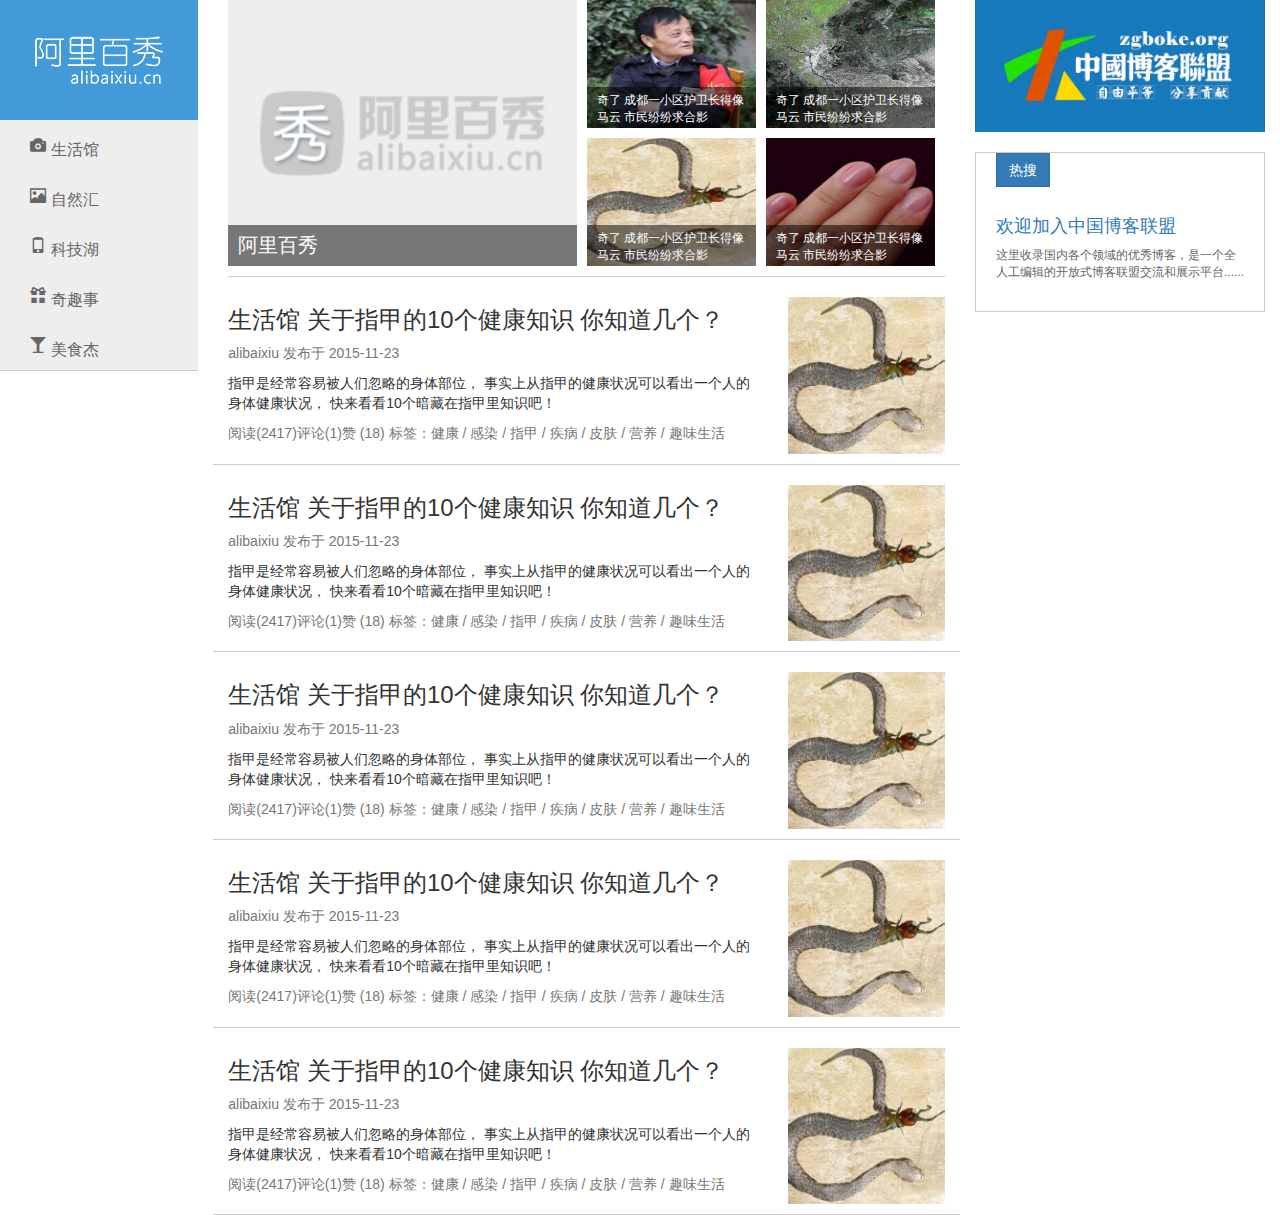
<file: alibaixiu/index.html>
<!DOCTYPE html>
<html lang="en">
<head>
    <meta charset="UTF-8">
    <meta http-equiv="X-UA-Compatible" content="IE=edge">
    <meta name="viewport" content="width=device-width, initial-scale=1.0">
    <link rel="stylesheet" href="bootstrap/css/bootstrap.min.css">
    <link rel="stylesheet" href="css/index.css">
    <title>Document</title>
</head>
<body>
    <div class="container">
        <div class="row">
            <header class="col-md-2">
                <div class="logo">
                    <a href="#">
                        <img src="images/logo.png" alt="" class="hidden-xs">
                        <span class="visible-xs">阿里百秀</span>
                    </a>
                </div>
                <div class="nav">
                    <ul>
                        <li><a href="#" class="glyphicon glyphicon-camera">生活馆</a></li>
                        <li><a href="#" class="glyphicon glyphicon-picture">自然汇</a></li>
                        <li><a href="#" class="glyphicon glyphicon-phone">科技湖</a></li>
                        <li><a href="#" class="glyphicon glyphicon-gift">奇趣事</a></li>
                        <li><a href="#" class="glyphicon glyphicon-glass">美食杰</a></li>
                    </ul>
                </div>
            </header>
            <article class="col-md-7">
                <div class="news clearfix">
                    <ul>
                        <li>
                            <a href="#">
                                <img src="upload/lg.png" alt="">
                                <p>阿里百秀</p>
                            </a>
                        </li>
                        <li>
                            <a href="#">
                                <img src="upload/1.jpg" alt="">
                                <p>奇了 成都一小区护卫长得像马云 市民纷纷求合影</p>
                            </a>
                        </li>

                        <li>
                            <a href="#">
                                <img src="upload/2.jpg" alt="">
                                <p>奇了 成都一小区护卫长得像马云 市民纷纷求合影</p>
                            </a>
                        </li>

                        <li>
                            <a href="#">
                                <img src="upload/3.jpg" alt="">
                                <p>奇了 成都一小区护卫长得像马云 市民纷纷求合影</p>
                            </a>
                        </li>

                        <li>
                            <a href="#">
                                <img src="upload/4.jpg" alt="">
                                <p>奇了 成都一小区护卫长得像马云 市民纷纷求合影</p>
                            </a>
                        </li>

                    </ul>
                </div>
                <!-- 发表 -->
                <div class="publish">
                    <div class="row">
                        <div class="col-sm-9">
                            <h3>生活馆 关于指甲的10个健康知识 你知道几个？</h3>
                            <p class="text-muted hidden-xs">alibaixiu 发布于 2015-11-23</p>
                            <p class="hidden-xs">指甲是经常容易被人们忽略的身体部位， 事实上从指甲的健康状况可以看出一个人的身体健康状况， 快来看看10个暗藏在指甲里知识吧！</p>
                            <p class="text-muted">阅读(2417)评论(1)赞 (18) <span class="hidden-xs">标签：健康 / 感染 / 指甲 / 疾病 / 皮肤 / 营养 / 趣味生活</span>

                            </p>
                        </div>
                        <div class="col-sm-3 pic hidden-xs">
                            <img src="upload/3.jpg" alt="">
                        </div>
                    </div>
                    <div class="row">
                        <div class="col-sm-9">
                            <h3>生活馆 关于指甲的10个健康知识 你知道几个？</h3>
                            <p class="text-muted hidden-xs">alibaixiu 发布于 2015-11-23</p>
                            <p class="hidden-xs">指甲是经常容易被人们忽略的身体部位， 事实上从指甲的健康状况可以看出一个人的身体健康状况， 快来看看10个暗藏在指甲里知识吧！</p>
                            <p class="text-muted">阅读(2417)评论(1)赞 (18) <span class="hidden-xs">标签：健康 / 感染 / 指甲 / 疾病 / 皮肤 / 营养 / 趣味生活</span>

                            </p>
                        </div>
                        <div class="col-sm-3 pic hidden-xs">
                            <img src="upload/3.jpg" alt="">
                        </div>
                    </div>
                    <div class="row">
                        <div class="col-sm-9">
                            <h3>生活馆 关于指甲的10个健康知识 你知道几个？</h3>
                            <p class="text-muted hidden-xs">alibaixiu 发布于 2015-11-23</p>
                            <p class="hidden-xs">指甲是经常容易被人们忽略的身体部位， 事实上从指甲的健康状况可以看出一个人的身体健康状况， 快来看看10个暗藏在指甲里知识吧！</p>
                            <p class="text-muted">阅读(2417)评论(1)赞 (18) <span class="hidden-xs">标签：健康 / 感染 / 指甲 / 疾病 / 皮肤 / 营养 / 趣味生活</span>

                            </p>
                        </div>
                        <div class="col-sm-3 pic hidden-xs">
                            <img src="upload/3.jpg" alt="">
                        </div>
                    </div>
                    <div class="row">
                        <div class="col-sm-9">
                            <h3>生活馆 关于指甲的10个健康知识 你知道几个？</h3>
                            <p class="text-muted hidden-xs">alibaixiu 发布于 2015-11-23</p>
                            <p class="hidden-xs">指甲是经常容易被人们忽略的身体部位， 事实上从指甲的健康状况可以看出一个人的身体健康状况， 快来看看10个暗藏在指甲里知识吧！</p>
                            <p class="text-muted">阅读(2417)评论(1)赞 (18) <span class="hidden-xs">标签：健康 / 感染 / 指甲 / 疾病 / 皮肤 / 营养 / 趣味生活</span>

                            </p>
                        </div>
                        <div class="col-sm-3 pic hidden-xs">
                            <img src="upload/3.jpg" alt="">
                        </div>
                    </div>
                    <div class="row">
                        <div class="col-sm-9">
                            <h3>生活馆 关于指甲的10个健康知识 你知道几个？</h3>
                            <p class="text-muted hidden-xs">alibaixiu 发布于 2015-11-23</p>
                            <p class="hidden-xs">指甲是经常容易被人们忽略的身体部位， 事实上从指甲的健康状况可以看出一个人的身体健康状况， 快来看看10个暗藏在指甲里知识吧！</p>
                            <p class="text-muted">阅读(2417)评论(1)赞 (18) <span class="hidden-xs">标签：健康 / 感染 / 指甲 / 疾病 / 皮肤 / 营养 / 趣味生活</span>

                            </p>
                        </div>
                        <div class="col-sm-3 pic hidden-xs">
                            <img src="upload/3.jpg" alt="">
                        </div>
                    </div>
                </div>
            </article>
            <aside class="col-md-3">
                <a href="#" class="banner">
                    <img src="upload/zgboke.jpg" alt="">
                </a>
                <a href="#" class="hot">
                    <span class="btn btn-primary">热搜</span>
                    <h4 class="text-primary">欢迎加入中国博客联盟</h4>
                    <p>这里收录国内各个领域的优秀博客，是一个全人工编辑的开放式博客联盟交流和展示平台......</p>
                </a>
            </aside>
        </div>
    </div>
</body>
</html>
</file>
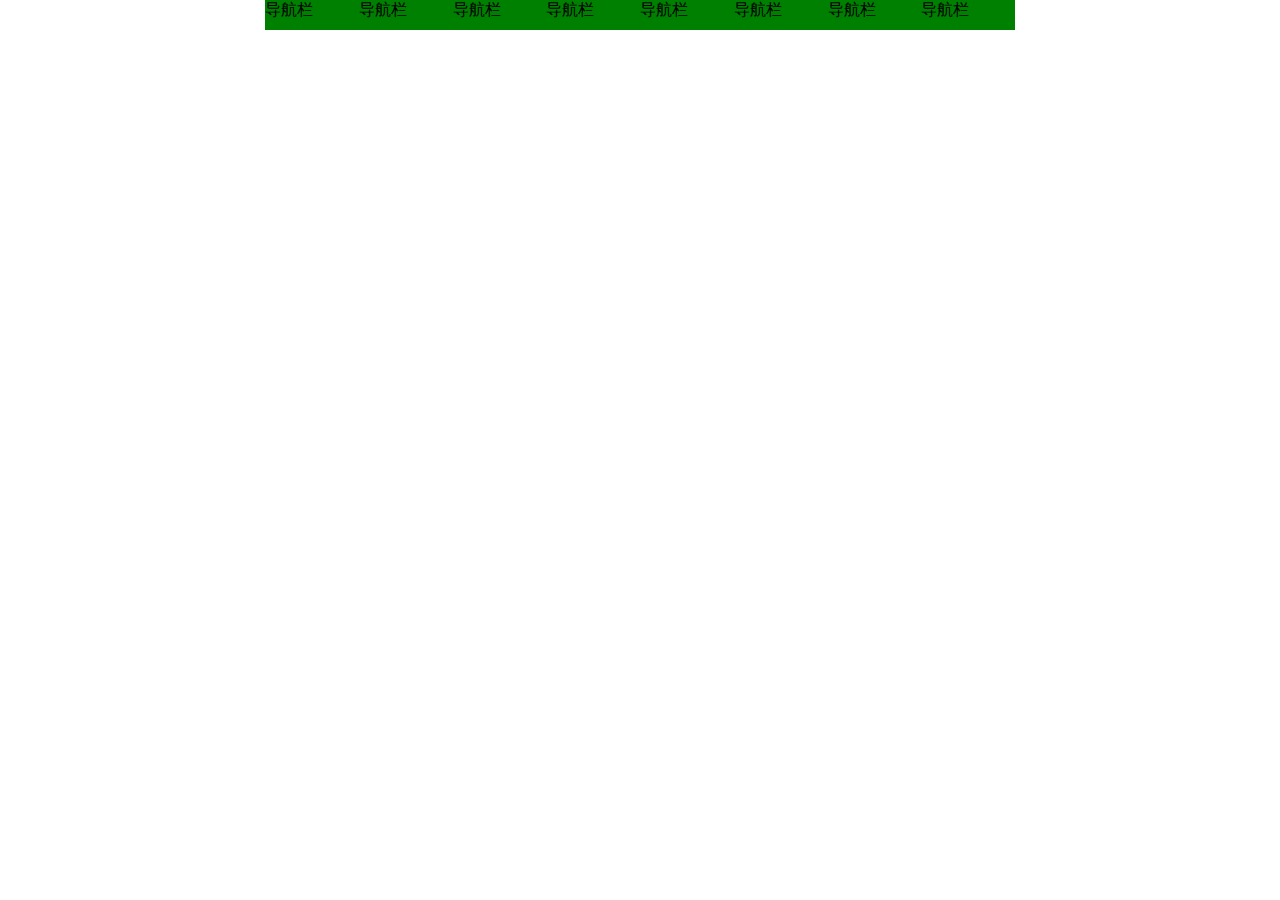
<file: 2.响应式导航栏.html>
<!DOCTYPE html>
<html lang="en">
<head>
    <meta charset="UTF-8">
    <meta http-equiv="X-UA-Compatible" content="IE=edge">
    <meta name="viewport" content="width=device-width, initial-scale=1.0">
    <title>Document</title>
    <style>
        * {
            margin: 0;
            padding: 0;
        }
        
        ul {
            list-style: none;
        }
        
        .container {
            width: 750px;
            margin: 0 auto;
        }
        
        .container ul li {
            float: left;
            width: 93.75px;
            height: 30px;
            background-color: green;
        }
        
        @media screen and (max-width: 767px) {
            .container {
                width: 100%;
            }
            .container ul li {
                width: 33.33%;
            }
        }
    </style>
</head>
<body>
    <div class="container">
        <ul>
            <li>导航栏</li>
            <li>导航栏</li>
            <li>导航栏</li>
            <li>导航栏</li>
            <li>导航栏</li>
            <li>导航栏</li>
            <li>导航栏</li>
            <li>导航栏</li>
        </ul>
    </div>
</body>
</html>
</file>
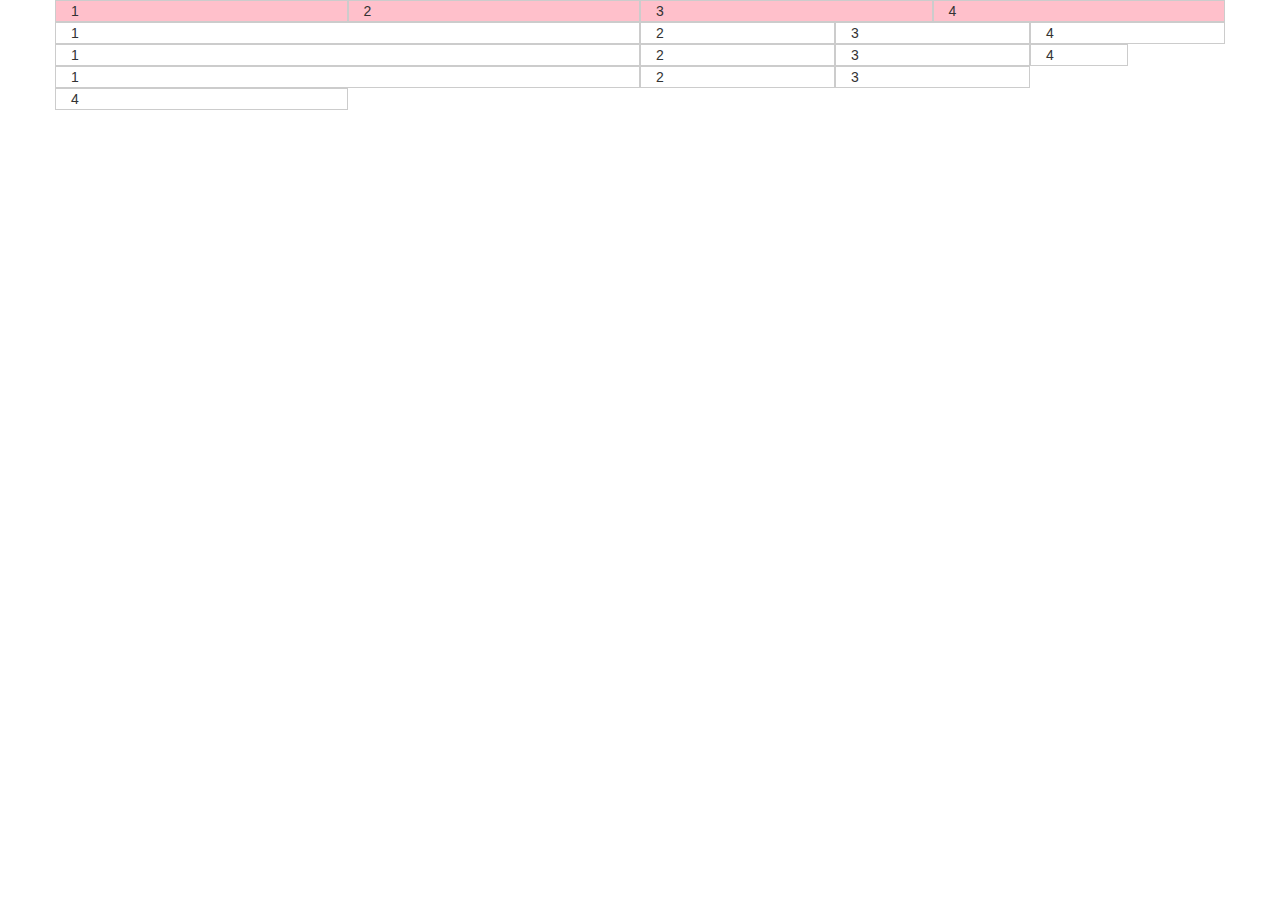
<file: 4.Bootstrap使用/2.栅格系统使用.html>
<!DOCTYPE html>
<html lang="en">
<head>
    <meta charset="UTF-8">
    <meta http-equiv="X-UA-Compatible" content="IE=edge">
    <meta name="viewport" content="width=device-width, initial-scale=1.0">
    <link rel="stylesheet" href="bootstrap/css/bootstrap.min.css">
    <title>Document</title>
    <style>
        [class^="col"] {
            border: 1px solid #ccc;
        }
        
        .row:nth-child(1) {
            background-color: pink;
        }
    </style>
</head>
<body>
    <div class="container">
        <div class="row">
            <div class="col-lg-3 col-md-4 col-sm-6 col-xs-12">1</div>
            <div class="col-lg-3 col-md-4 col-sm-6 col-xs-12">2</div>
            <div class="col-lg-3 col-md-4 col-sm-6 col-xs-12">3</div>
            <div class="col-lg-3 col-md-4 col-sm-6 col-xs-12">4</div>
        </div>
        <!-- 如果孩子的份数相加等于12 则孩子能占满整个 的container 的宽度 -->
        <div class="row">
            <div class="col-md-6">1</div>
            <div class="col-md-2">2</div>
            <div class="col-md-2">3</div>
            <div class="col-md-2">4</div>
        </div>
        <!-- 如果孩子的份数相加 小于 12 则会？ 则占不满整个container 的宽度 会有空白 -->
        <div class="row">
            <div class="col-md-6">1</div>
            <div class="col-md-2">2</div>
            <div class="col-md-2">3</div>
            <div class="col-md-1">4</div>
        </div>
        <!-- 如果孩子的份数相加 大于 12 则会？多于的那一列会 另起一行显示  -->

        <div class="row">
            <div class="col-md-6">1</div>
            <div class="col-md-2">2</div>
            <div class="col-md-2">3</div>
            <div class="col-md-3">4</div>
        </div>


    </div>
</body>
</html>
</file>
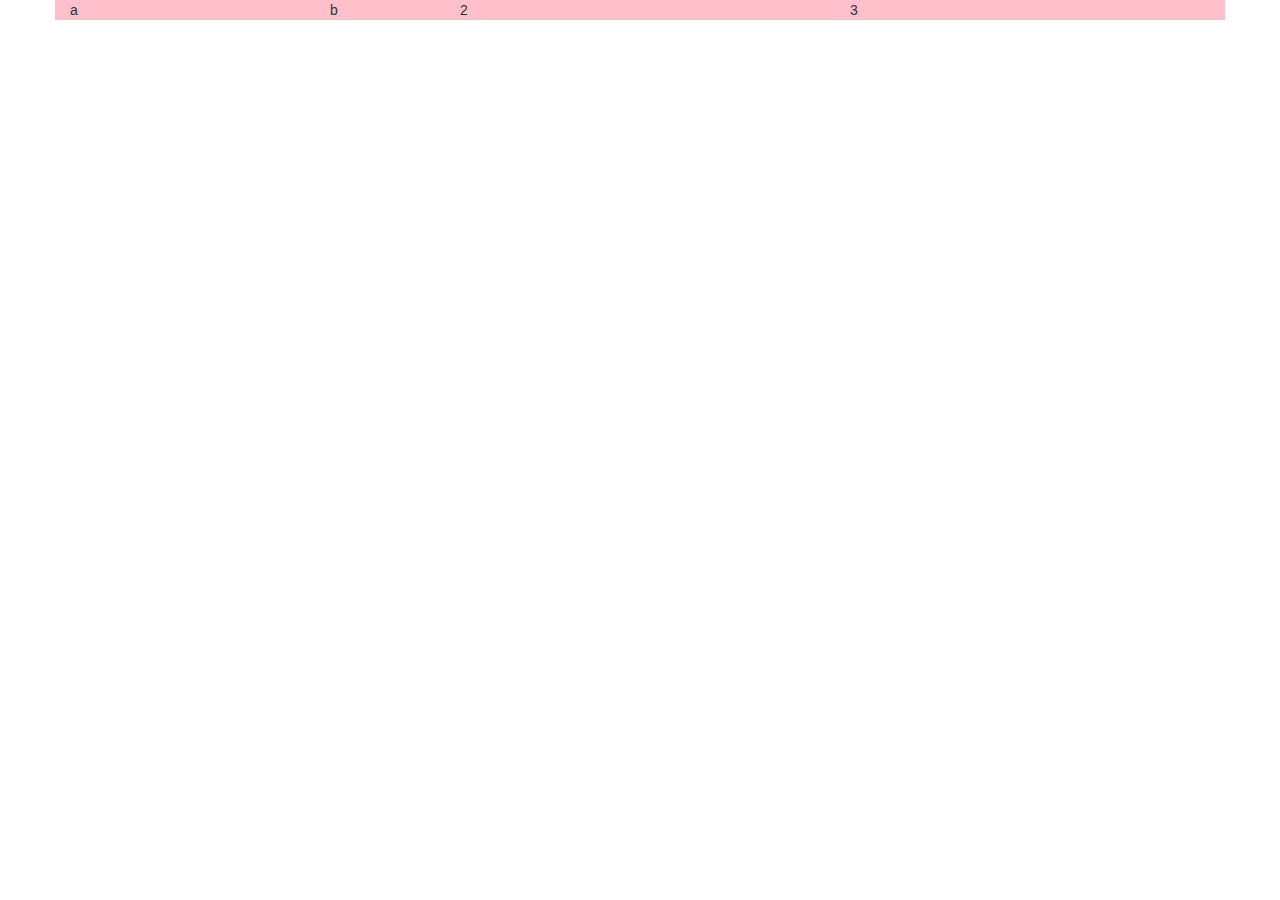
<file: 4.Bootstrap使用/3.栅格系统列偏移.html>
<!DOCTYPE html>
<html lang="en">
<head>
    <meta charset="UTF-8">
    <meta http-equiv="X-UA-Compatible" content="IE=edge">
    <meta name="viewport" content="width=device-width, initial-scale=1.0">
    <link rel="stylesheet" href="bootstrap/css/bootstrap.min.css">
    <title>Document</title>
    <style>
        .row>div {
            /* height: 50px; */
            background-color: pink;
            /* margin: 0 10px; */
        }
    </style>
</head>
<body>
    <div class="container">
        <div class="row">
            <div class="col-md-4">
                <div class="row">
                    <div class="col-md-8">a</div>
                    <div class="col-md-4">b</div>
                </div>
            </div>
            <div class="col-md-4">2</div>
            <div class="col-md-4">3</div>
        </div>
    </div>
</body>
</html>
</file>
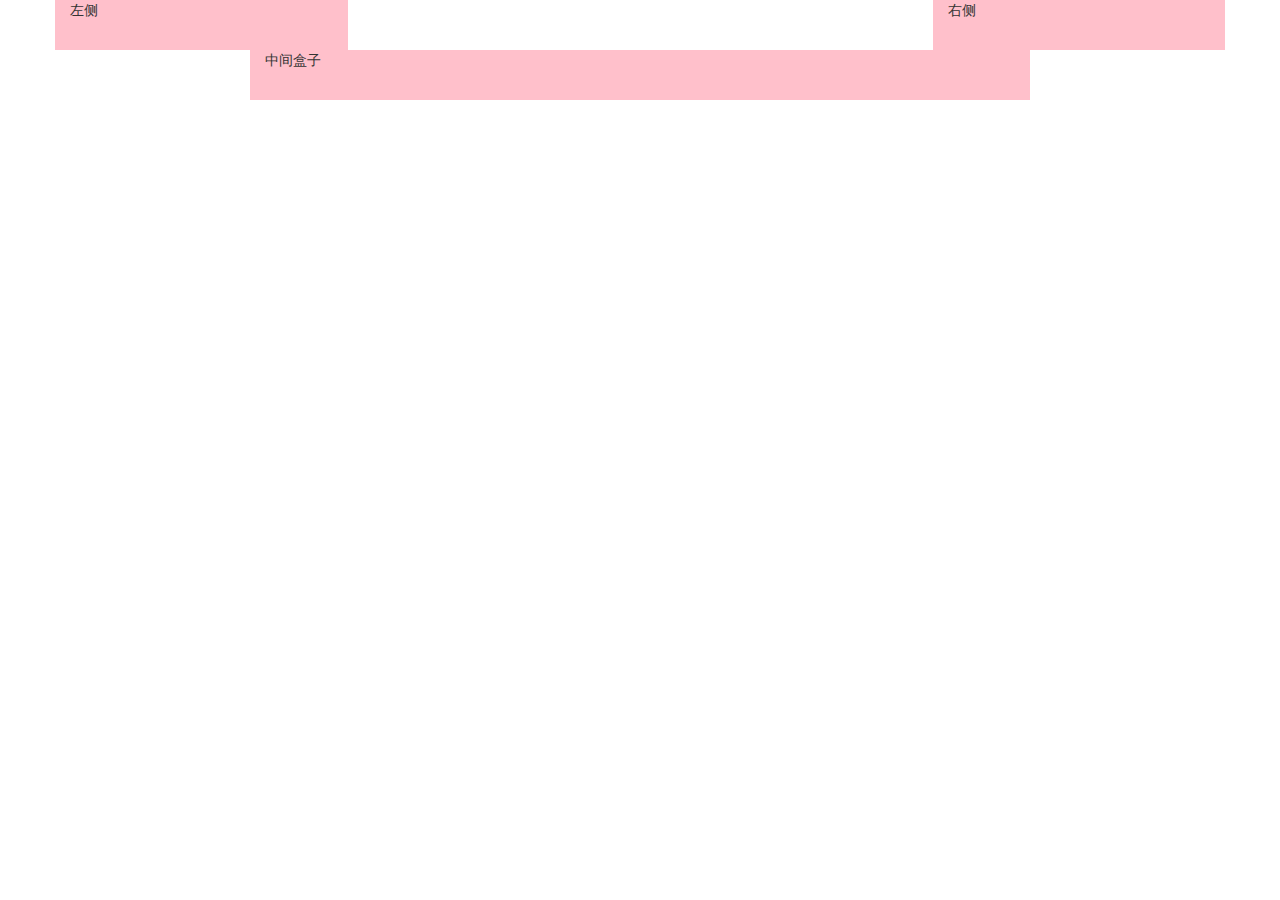
<file: 4.Bootstrap使用/4.栅格系统列偏移.html>
<!DOCTYPE html>
<html lang="en">
<head>
    <meta charset="UTF-8">
    <meta http-equiv="X-UA-Compatible" content="IE=edge">
    <meta name="viewport" content="width=device-width, initial-scale=1.0">
    <link rel="stylesheet" href="bootstrap/css/bootstrap.min.css">
    <title>Document</title>
    <style>
        .row div {
            height: 50px;
            background-color: pink;
        }
    </style>
</head>
<body>
    <div class="container">
        <div class="row">
            <div class="col-md-3">左侧</div>
            <!-- 偏移的份数 就是 12 - 两个盒子的份数 = 6 -->
            <div class="col-md-3 col-md-offset-6">右侧</div>
        </div>
        <div class="row">
            <!-- 如果只有一个盒子 那么就偏移 = (12 - 8) /2 -->
            <div class="col-md-8 col-md-offset-2">中间盒子</div>
        </div>

    </div>
</body>
</html>
</file>
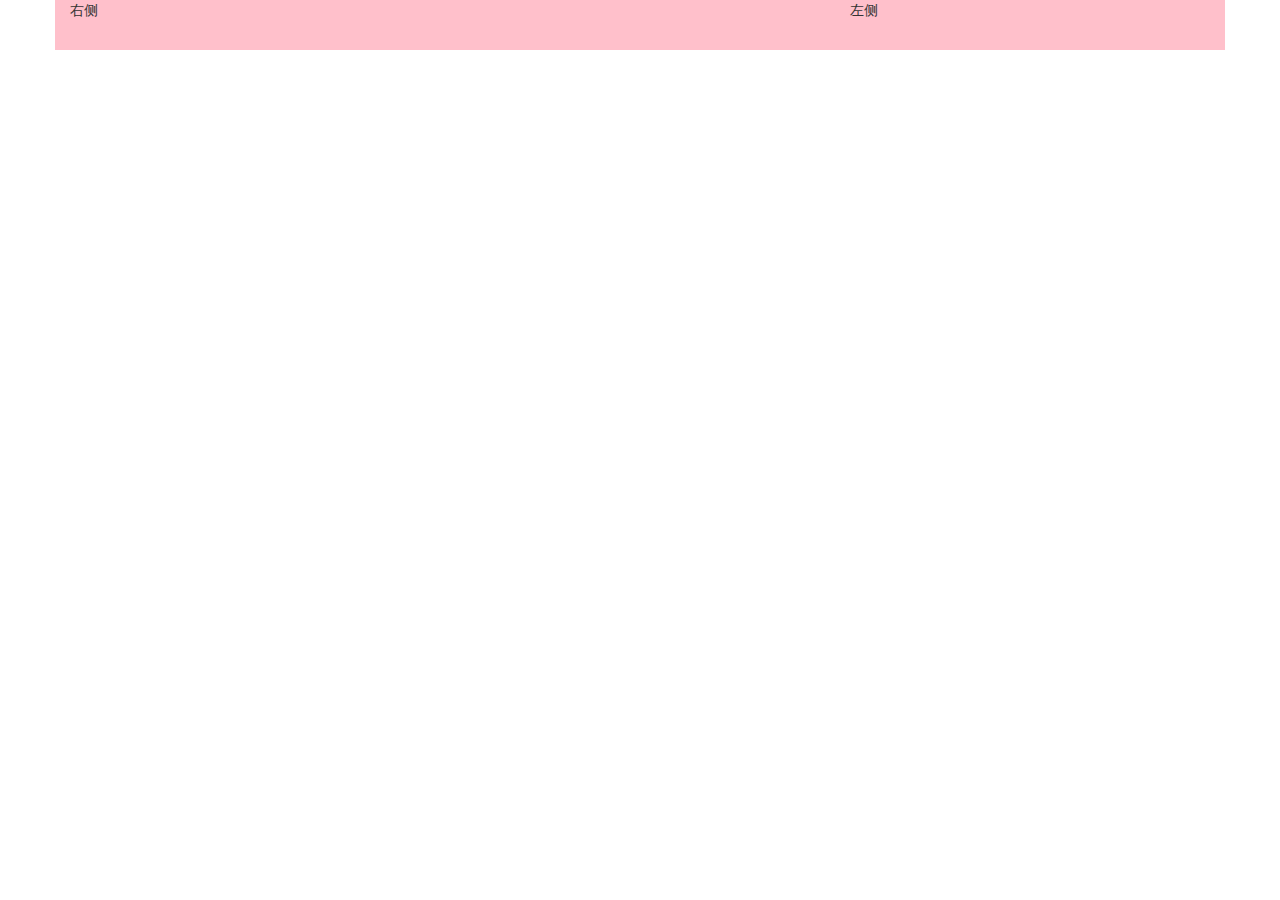
<file: 4.Bootstrap使用/5.栅格系统列排序.html>
<!DOCTYPE html>
<html lang="en">
<head>
    <meta charset="UTF-8">
    <meta http-equiv="X-UA-Compatible" content="IE=edge">
    <meta name="viewport" content="width=device-width, initial-scale=1.0">
    <link rel="stylesheet" href="bootstrap/css/bootstrap.min.css">
    <title>Document</title>
    <style>
        .row div {
            height: 50px;
            background-color: pink;
        }
    </style>
</head>
<body>
    <div class="container">
        <div class="row">
            <div class="col-md-4 col-md-push-8">左侧</div>
            <div class="col-md-8 col-md-pull-4">右侧</div>
        </div>
    </div>
</body>
</html>
</file>
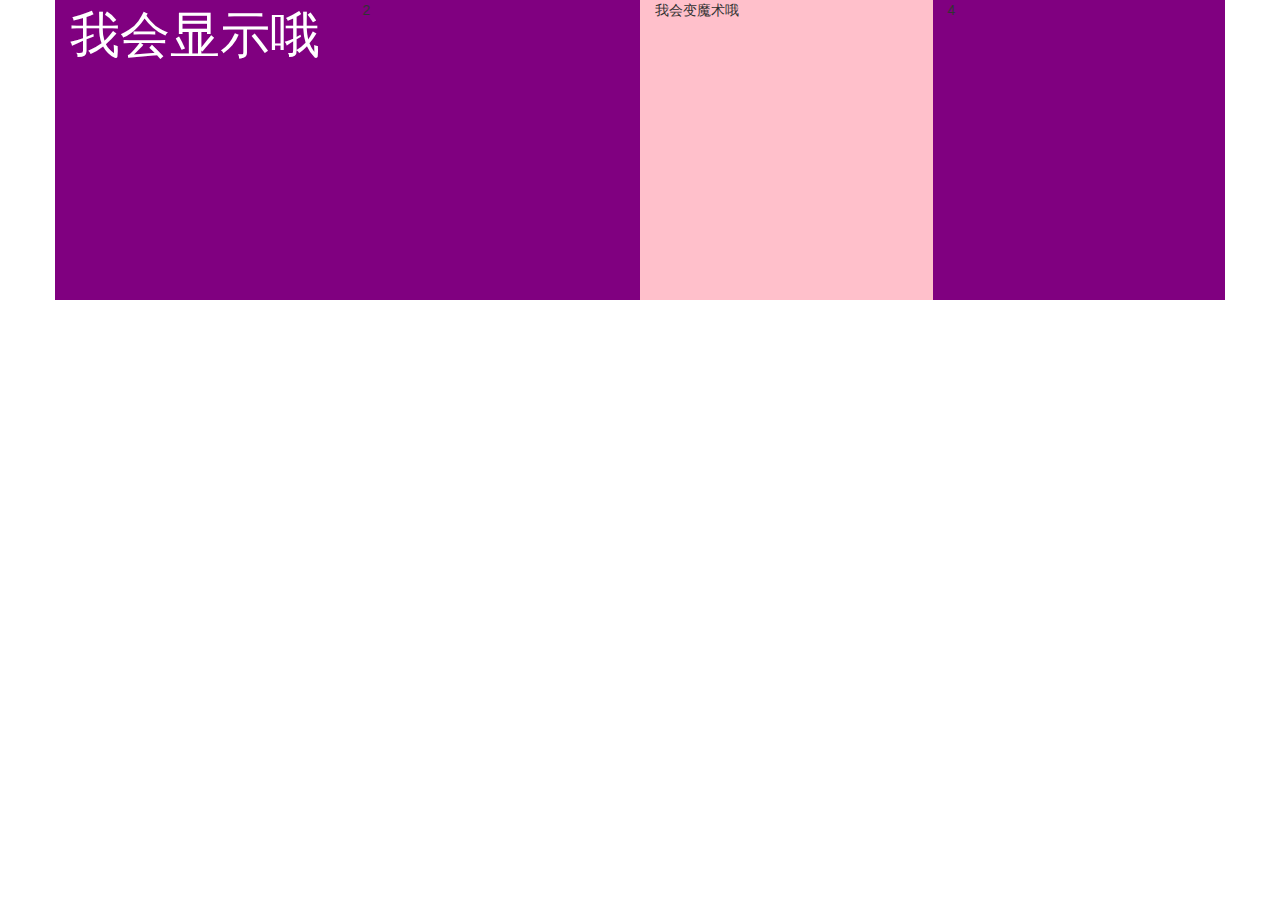
<file: 4.Bootstrap使用/6.栅格系统响应式工具.html>
<!DOCTYPE html>
<html lang="en">
<head>
    <meta charset="UTF-8">
    <meta http-equiv="X-UA-Compatible" content="IE=edge">
    <meta name="viewport" content="width=device-width, initial-scale=1.0">
    <link rel="stylesheet" href="bootstrap/css/bootstrap.min.css">
    <title>Document</title>
    <style>
        .row div {
            height: 300px;
            background-color: purple;
        }
        
        .row div:nth-child(3) {
            background-color: pink;
        }
        
        span {
            font-size: 50px;
            color: #fff;
        }
    </style>
</head>
<body>
    <div class="container">
        <div class="row">
            <div class="col-xs-3">
                <span class="visible-lg">我会显示哦</span>
            </div>
            <div class="col-xs-3">2</div>
            <div class="col-xs-3 hidden-md hidden-xs">我会变魔术哦</div>
            <div class="col-xs-3">4</div>
        </div>

    </div>
</body>
</html>
</file>
<file: alibaixiu/css/index.css>
ul {
    list-style-type: none;
    margin: 0;
    padding: 0;
}

a {
    color: #666;
    text-decoration: none;
}

a:hover {
    text-decoration: none;
}

@media screen and (min-width: 1280px) {
    .container {
        width: 1280px;
    }
}

/* 1.我们如果进入了超小屏幕下  logo里面的图片就隐藏起来 */


/* 2. 我们事先准备好一个盒子 在logo里面，它平时是隐藏起来的，只有在超小屏幕下显示 */

.logo span {
    display: block;
    height: 50px;
    line-height: 50px;
    color: #fff;
    font-size: 18px;
    text-align: center;
}


header {
    padding-left: 0!important;
}

.logo {
    background-color: #429ad9;
}

.logo img {
    display: block;
    /* width: 100%; */
    /* logo图片不需要缩放 */
    max-width: 100%;
    margin: 0 auto;
}

.nav {
    background-color: #eee;
    border-bottom: 1px solid #ccc;
}

.nav a {
    display: block;
    height: 50px;
    line-height: 50px;
    padding-left: 30px;
    font-size: 16px;
}

.nav a:hover {
    background-color: #fff;
    color: #333;
}

.nav a::before {
    vertical-align: middle;
    padding-right: 5px;
}

/* 当我们进入 小屏幕 还有 超小屏幕的时候 我们 nav 里面的li 浮动起来 并且宽度为 20%  */

@media screen and (max-width: 991px) {
    .nav li {
        float: left;
        width: 20%;
    }
    article {
        margin-top: 10px;
    }
}

/* 当我们进入 超小屏幕的时候 我们 nav 文字会变成14px  */

@media screen and (max-width: 767px) {
    .nav li a {
        font-size: 14px;
        padding-left: 8px;
    }
    /* 当我们处于超小屏幕 news 第一个li 宽度为 100%  剩下的小li  各 50% */
    .news li:nth-child(1) {
        width: 100%!important;
    }
    .news li {
        width: 50%!important;
    }
    .publish h3 {
        font-size: 14px;
    }
}

.news li a {
    position: relative;
    display: block;
    width: 100%;
    height: 100%;
}

.news li {
    float: left;
    width: 25%;
    height: 128px;
    padding-right: 10px;
    margin-bottom: 10px;
}

.news li:nth-child(1) {
    width: 50%;
    height: 266px;
}

.news li:nth-child(1) p {
    line-height: 41px;
    font-size: 20px;
    padding: 0 10px;
}

.news li a img {
    width: 100%;
    height: 100%;
}

.news li a p {
    position: absolute;
    bottom: 0;
    left: 0;
    width: 100%;
    height: 41px;
    padding: 5px 10px;
    margin-bottom: 0;
    background: rgba(0, 0, 0, .5);
    font-size: 12px;
    color: #fff;
}

.publish {
    border-top: 1px solid #ccc;
}

.publish .row {
    border-bottom: 1px solid #ccc;
    padding: 10px 0;
}

.pic {
    margin-top: 10px;
}

.pic img {
    width: 100%;
}

.banner img {
    width: 100%;
}

.hot {
    display: block;
    margin-top: 20px;
    padding: 0 20px 20px;
    border: 1px solid #ccc;
}

.hot span {
    border-radius: 0;
    margin-bottom: 20px;
}

.hot p {
    font-size: 12px;
}
</file>
